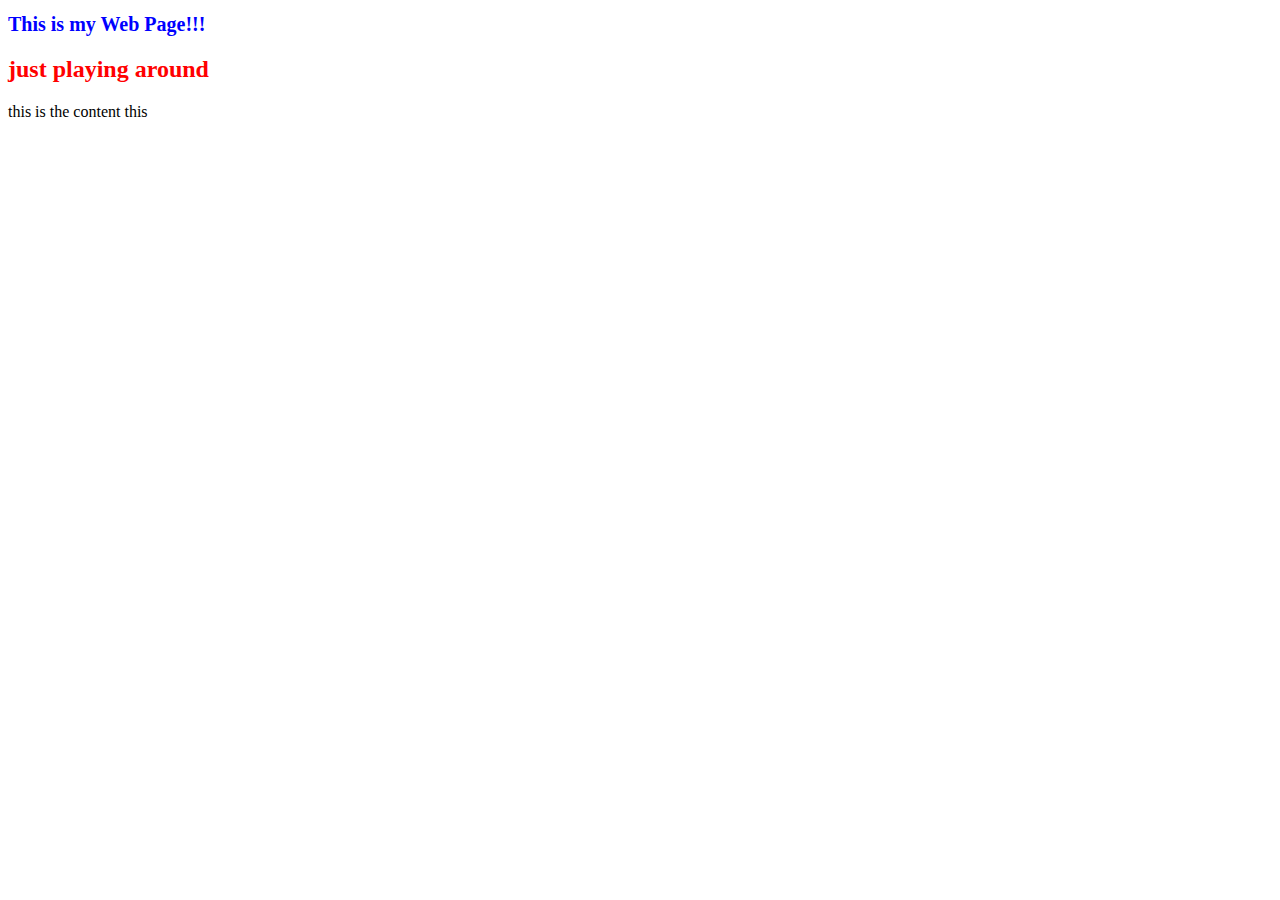
<file: hello.html>
<!DOCTYPE html>
<html>
    <head>
        <title>hello</title>
        <style>
            h1 {
                color: blue;
                font-size: 20px;
            }

            h2 {
                color: red;
            }

        </style>

    </head>

    <body>
        <h1>This is my Web Page!!!</h1>
        <h2>just playing around</h2>
        this is the content
        this
    </body>
</html>
</file>
